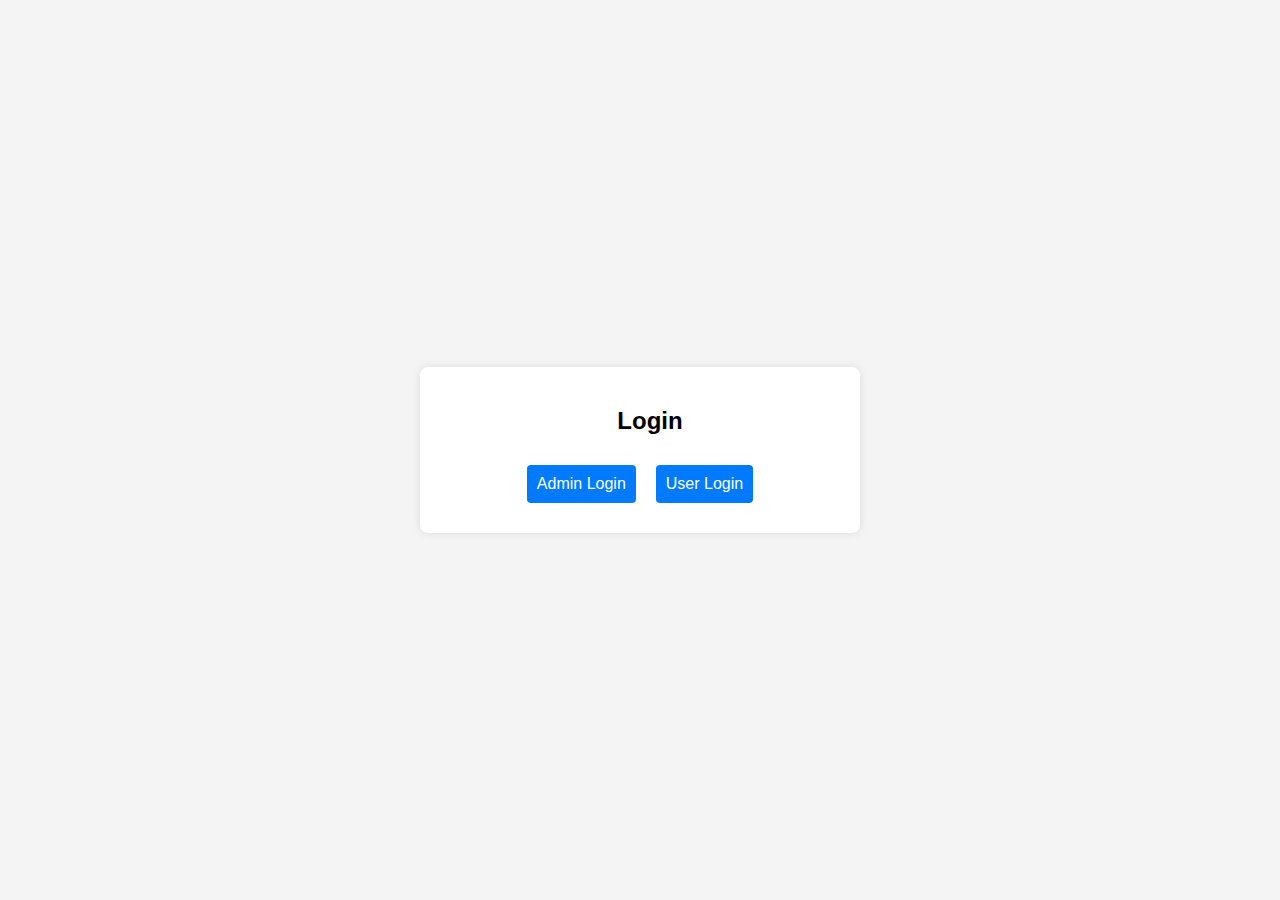
<file: index.html>
<!-- index.html -->
<!DOCTYPE html>
<html lang="en">
<head>
    <meta charset="UTF-8">
    <meta name="viewport" content="width=device-width, initial-scale=1.0">
    <title>Login Page</title>
    <link rel="stylesheet" href="index.css">
</head>
<body>
    <div class="container">
        <h2 >Login</h2>
        
        
               <div style="display: flex;">
                <form action="adminLogin.html">
                    <button type="submit" style="margin: 10px;
                    padding: 10px;
                    font-size: 16px;
                    cursor: pointer;
                    background-color: #007bff;
                    color: #fff;
                    border: none;
                    border-radius: 4px;">
                        Admin Login</button>
                    
                   </form>
                   <form action="userLogin.html">
                    <button type="submit" style="margin: 10px;
                    padding: 10px;
                    font-size: 16px;
                    cursor: pointer;
                    background-color: #007bff;
                    color: #fff;
                    border: none;
                    border-radius: 4px;">
                    User Login</button>
                   </form>
               </div>
            
       
        <!-- <button onclick="redirectToUserLogin()">User Login</button> -->
    </div>



    <!-- <script src="script.js"></script> -->
</body>
</html>
</file>
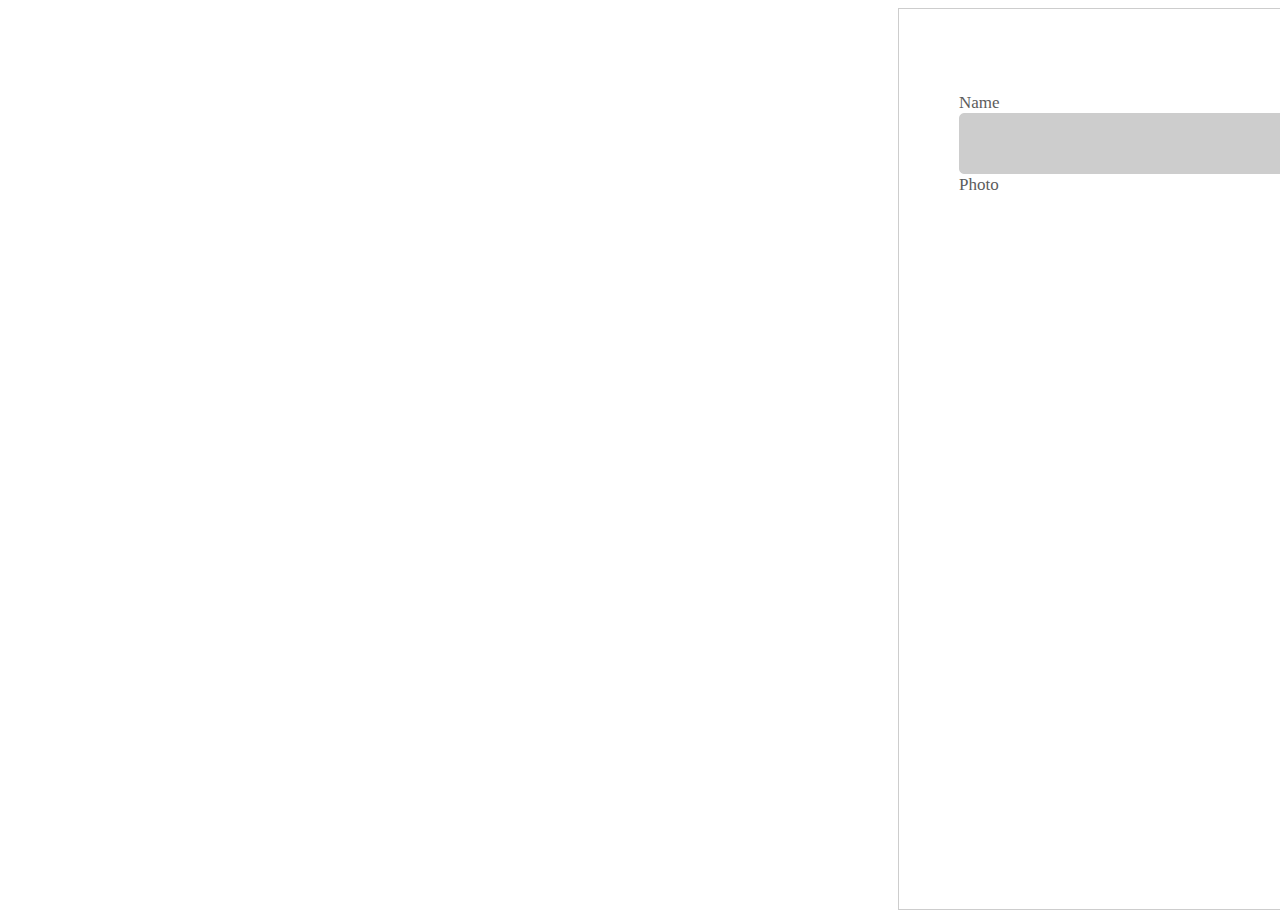
<file: acceptance.html>
<!DOCTYPE html>
<html lang="en">
<head>
    <meta charset="UTF-8">
    <meta name="viewport" content="width=device-width, initial-scale=1.0">
    <title>Document</title>
    <link rel="stylesheet" href="acceptance.css">

</head>
<body>
    <div>
        <div class="main">
             <form action="photoUpload.html" class="">
                <div>
                    <button type="submit" style="width: 128px;
                    margin-left: 450px;
                    margin-top: 20px;
                    height: 58px;
                    top: 30px;
                    left: 407px;
                    padding: 20px, 45px, 21px, 44px;
                    border-radius: 5px;
                    border: 2px;
                    color: rgba(5, 0, 255, 1);
                    background: white;
                    border: 2px solid rgba(5, 0, 255, 1);
                    padding-left: 45px;
                    cursor: pointer;
                    
                    font-family: Montserrat;
                    font-size: 14px;
                    font-weight: 600;
                    line-height: 17px;
                    letter-spacing: 0em;
                    text-align: left;

                    ">Back</button>
                 </div>
             </form>

             <div class="form">
                
                    <div >
                        <label class="name" >Name</label>
                        <div class="inputname" id="displayName"></div>
                        <!-- <input type="text"  ></input> -->
                    </div>

                    <label class="name">Photo</label>
                    <div class="photodiv" id="displayImage" class="width:300px; height:300px"> 
                        <!-- <input type="file" ></input> -->
                    </div>
                    

                    <div class="admindiv" id="statusDisplay"></div>
             </div>
        </div>
    </div>

    <script src="adminLogin.js">
        //  window.onload = function() {
        //     showUserDataof(event);
        // };
    </script>
    
</body>
</html>
</file>
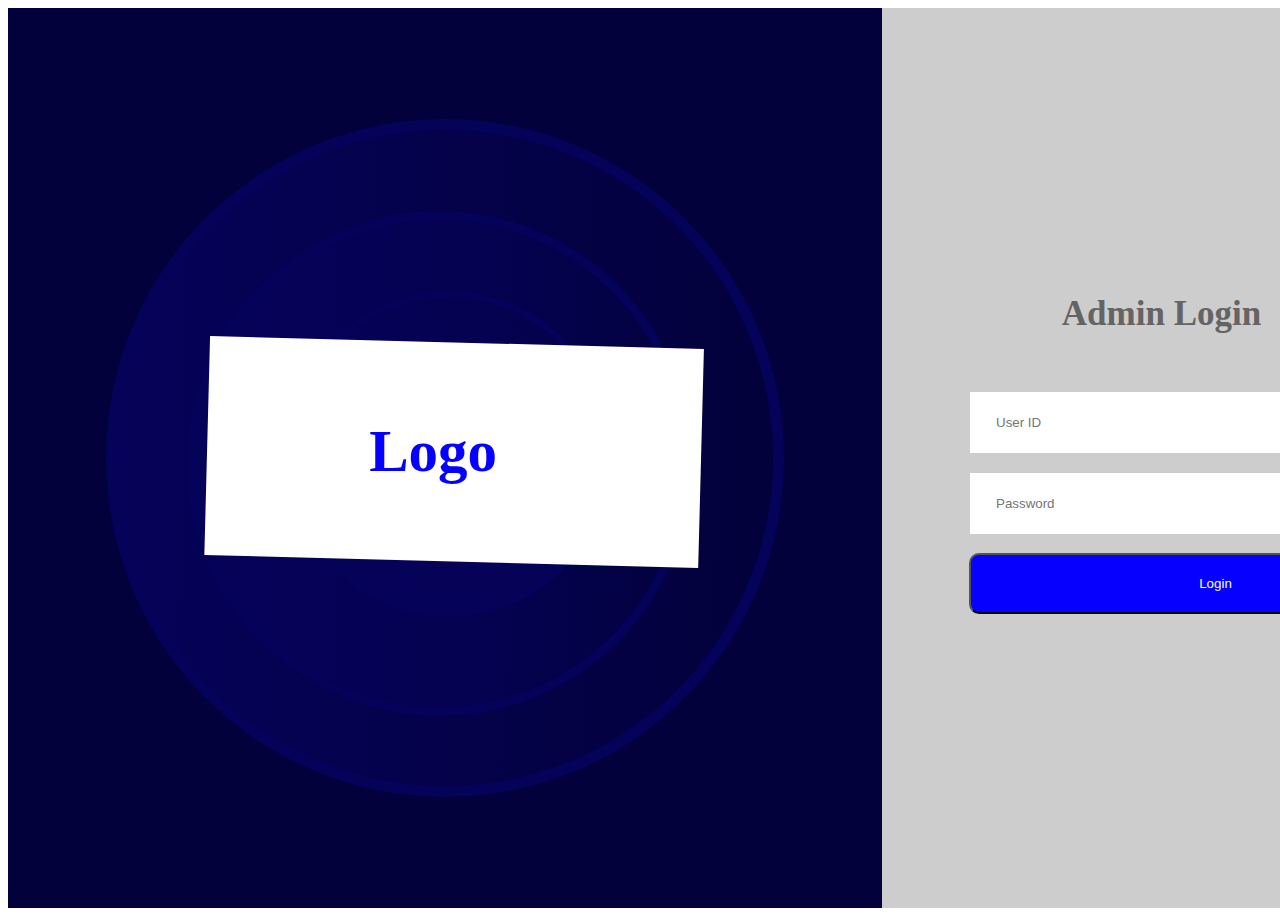
<file: adminLogin.html>
<!DOCTYPE html>
<html lang="en">
<head>
    <meta charset="UTF-8">
    <meta name="viewport" content="width=f, initial-scale=1.0">
    <title>Document</title>
    <link rel="stylesheet" href="adminLogin.css">
</head>
<body>
    <!-- <form >
        <h1><p style="color: palevioletred;">Hellow Sneha Jee</p></h1>
        <button type="submit">click Me</button>
    </form> -->

    <div class="admin-login-page">

        <div class="logo-design">
            <div class="sub-div">
                <!-- <div class="ell"></div> -->
                <div class="ellips2">
                    <div class="ellips3">
                        <div class="logo-box">
                            <div class="logo">Logo</div>
                        </div>
                    </div>
                </div>
            </div>

            
        </div>


        <div class="forms">
            <div class="admin-login-form">
                <div class="head">
                    <h1 class="header">Admin Login</h1>
                </div>
    
                
                    
                    <form action="" onsubmit="return myFunction(event)">
                        <input type="text"  id="userId" placeholder="User ID" class="userclass">
                        <br><br>
                        
                        <input type="text" id="password"  placeholder="Password" class="Passwordclass">
                        <br><br>
                    
                        <div >
                            <button class="button" type="submit" style="color:rgba(255, 255, 255, 1);">Login</button>
                        </div>
                    </form>
                    

             
            </div>
        </div>
    </div>
    <script src="adminLogin.js">
       
    </script>
</body>
</html>
</file>
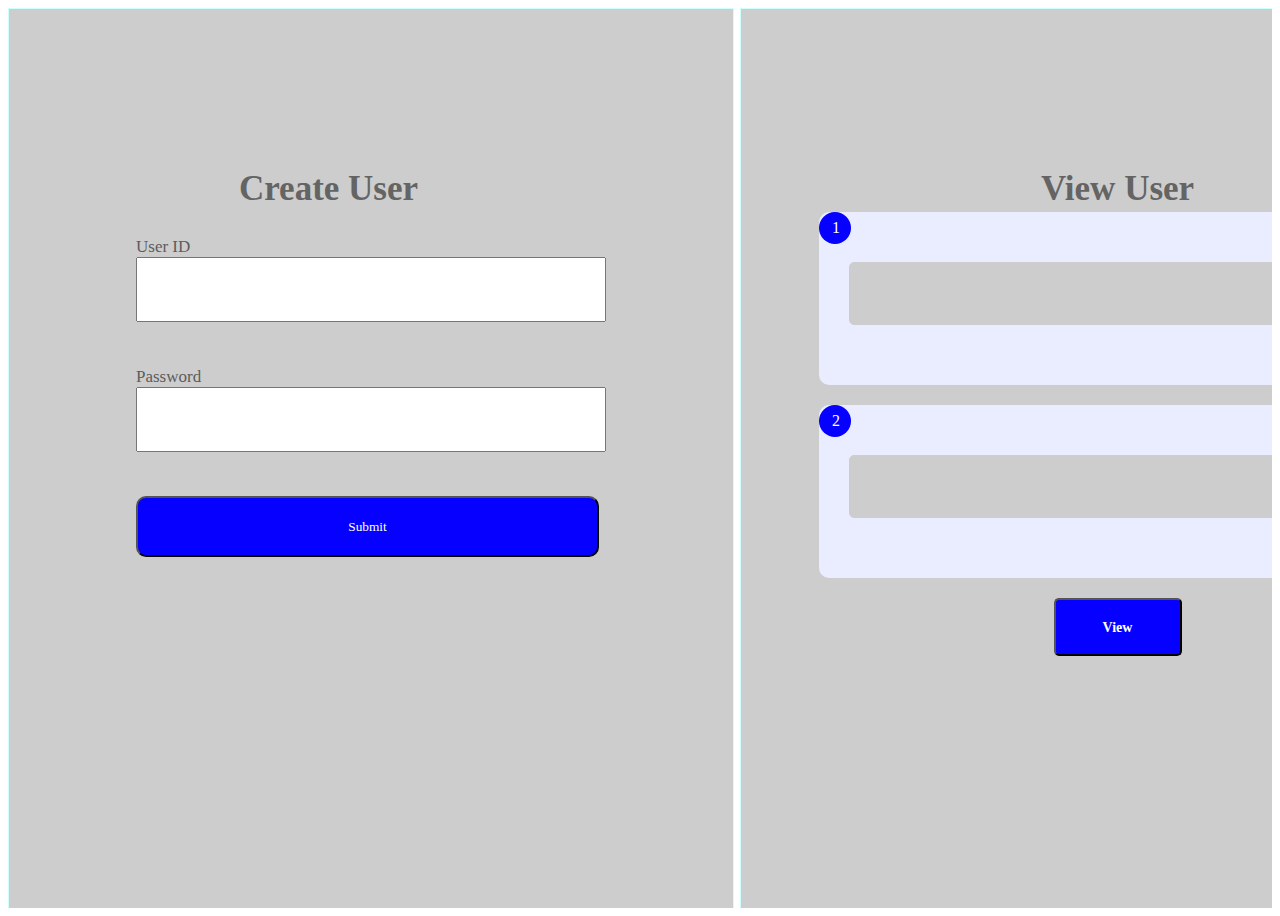
<file: adminside2.html>
<!DOCTYPE html>
<html lang="en">
<head>
    <meta charset="UTF-8">
    <meta name="viewport" content="width=device-width, initial-scale=1.0">
    <title>Document</title>
    <link rel="stylesheet" href="adminside2.css">
</head>
<body>
    <div class="admin-side">

        <!-- left side -->
        <div class="create-user">
            <div class="create-user-form">

                <form class="forms" action="userLogin.html" onsubmit="return createUsers(event)">
                    <div class="head">
                        <h1  class="header">Create User</h1>
                    </div>

                    <div >
                        <label class="userid" for="id">User ID</label>
                        <br>
                    <input type="text" id="id"></input>
                    </div>

                    

                    <div >
                        <label class="Password" for="pass">Password</label>
                        <br>
                    <input type="text" id="pass"></input>
                    </div>


                    <div >
                        <button class="button1" type="submit" style="color:rgba(255, 255, 255, 1); cursor: pointer;">Submit</button>
                    </div>
                </form>


            </div>
        </div>
        <!-- right side -->
        <div class="viewuser">
            <div class="viewform">

                <div class="head">
                    <h1 class="header">View User</h1>
                </div>

                <div class="viewbox">
                    <div class="ellips">
                        <div class="content">1</div>
                    </div>
                    <br>
                    <div >
                        <input id="userkiID" class="text" type="text" style="margin-left: 30px; width: 87%;"></input>
                    </div>
                </div>
                
                <div class="viewbox">
                    <div class="ellips">
                        <div class="content">2</div>
                    </div>
                    <br>
                    <div >
                        <input id="usersID1" class="text" type="text"  style="margin-left: 30px; width: 87%;"></input>
                    </div>
                </div>


                <form action="viewTable.html" onsubmit="return viewUser(event)">
                    <div class="">
                        <button class="button" type="submit" style="color:rgba(255, 255, 255, 1); font-family: Montserrat;
                        font-size: 14px;
                        font-weight: 600;
                        line-height: 17px;
                        letter-spacing: 0em;
                        text-align: center;
                        cursor: pointer;
                        ">View</button>
                    </div>
                </form>
            </div>
        </div>
    </div>

    <script src="adminLogin.js"></script>
</body>
</html>
</file>
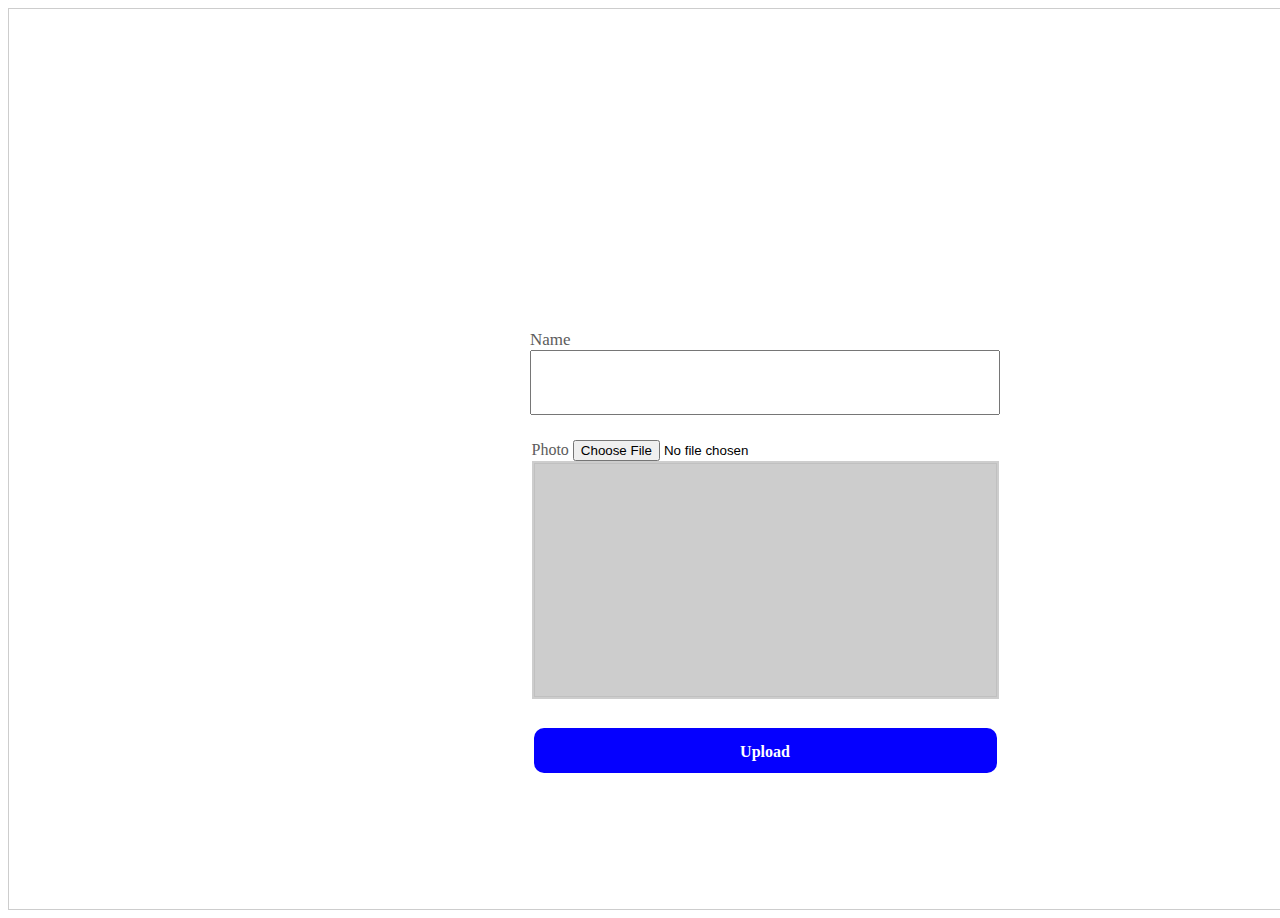
<file: photoUpload.html>
<!DOCTYPE html>
<html lang="en">
<head>
    <meta charset="UTF-8">
    <meta name="viewport" content="width=device-width, initial-scale=1.0">
    <title>Document</title>
    <link rel="stylesheet" href="photoUpload.css">
</head>
<body>
    <div class="main">
        <!-- button to view -->
        <form action="" class="butt" onsubmit=" return showUserDataof(event)">
            <div class="view-button"style="cursor: pointer; margin-left: 1330px ;" >
                <button type="submit"   style="cursor: pointer;
                border:none;
                background: none;
                width: 39px;
                height: 17px;
                top: 20px;
                left: 44px;
                font-family: Montserrat;
                font-size: 14px;
                font-weight: 600;
                line-height: 17px;
                letter-spacing: 0em;
                text-align: left;
                color: rgba(5, 0, 255, 1);
                padding-left: 45px;
                padding-top: 20px;">View</button>
            </div>
        </form>


        <!-- photoupload form -->

        <div class="form">
            <form class="forms" enctype="multipart/form-data" onsubmit="return imageUpload(event)">
                <div >
                    <label class="name" id="">Name</label>
                    <input type="text"  class="nameinput" id="names"></input>
                </div>

                <div>
                    <label class="photo">Photo</label>
                    <input type="file"  id="image">
                        
                </input>
                <img class="photoInput" id="displayedImage"></img>
                </div>

                <div class="upload-button">
                    <button class="upload" type="submit" style="width: 62px;
                    height: 24px;
                    top: 658px;
                    left: 725px;
                    font-family: Poppins;
                    font-size: 16px;
                    font-weight: 600;
                    line-height: 24px;
                    letter-spacing: 0em;
                    text-align: left;
                    background: rgba(5, 0, 255, 1);
                    border: none;
                    text-align: center;
                    cursor: pointer;
                    color: rgba(255, 255, 255, 1);">Upload</button>
                </div>
            </form>
        </div>
    </div>

    <script src="adminLogin.js"></script>
</body>
</html>
</file>
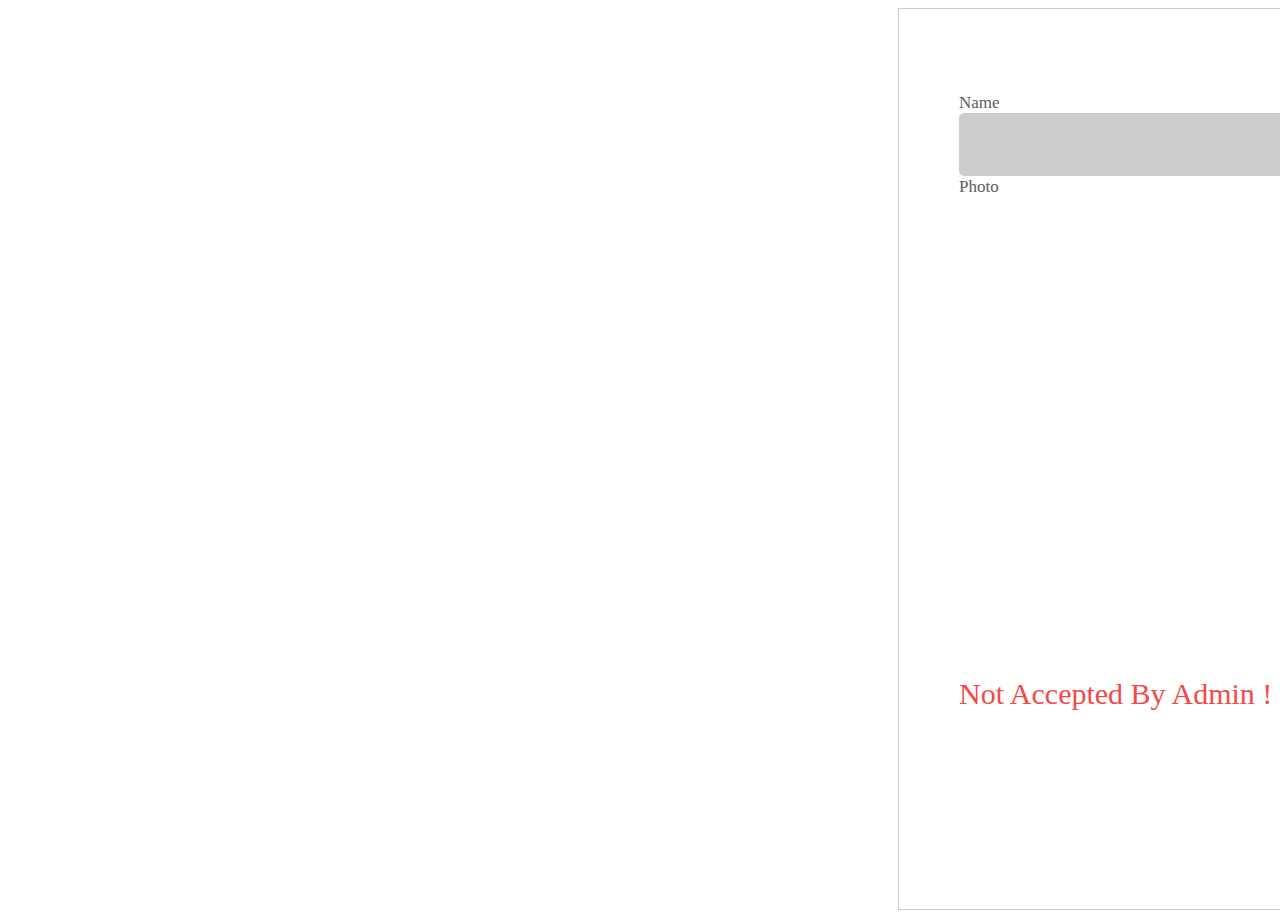
<file: rejected.html>
<!DOCTYPE html>
<html lang="en">
<head>
    <meta charset="UTF-8">
    <meta name="viewport" content="width=device-width, initial-scale=1.0">
    <title>Document</title>
    <link rel="stylesheet" href="acceptance.css">

</head>
<body>
    <div>
        <div class="main">
             <form action="photoUpload.html" class="">
                <div>
                    <button type="submit" style="width: 128px;
                    margin-left: 450px;
                    margin-top: 20px;
                    height: 58px;
                    top: 30px;
                    left: 407px;
                    padding: 20px, 45px, 21px, 44px;
                    border-radius: 5px;
                    border: 2px;
                    color: rgba(5, 0, 255, 1);
                    background: white;
                    border: 2px solid rgba(5, 0, 255, 1);
                    padding-left: 45px;
                    cursor: pointer;
                    
                    font-family: Montserrat;
                    font-size: 14px;
                    font-weight: 600;
                    line-height: 17px;
                    letter-spacing: 0em;
                    text-align: left;

                    ">Back</button>
                 </div>
             </form>

             <div class="form">
                
                    <div>
                        <label class="name">Name</label>
                        <input type="text" class="inputname"></input>
                    </div>

                    <label class="name">Photo</label>
                    <div class="photodiv"> 

                    </div>
                    

                    <div class="admindiv">Not Accepted By Admin !</div>
             </div>
        </div>
    </div>
    
</body>
</html>
</file>
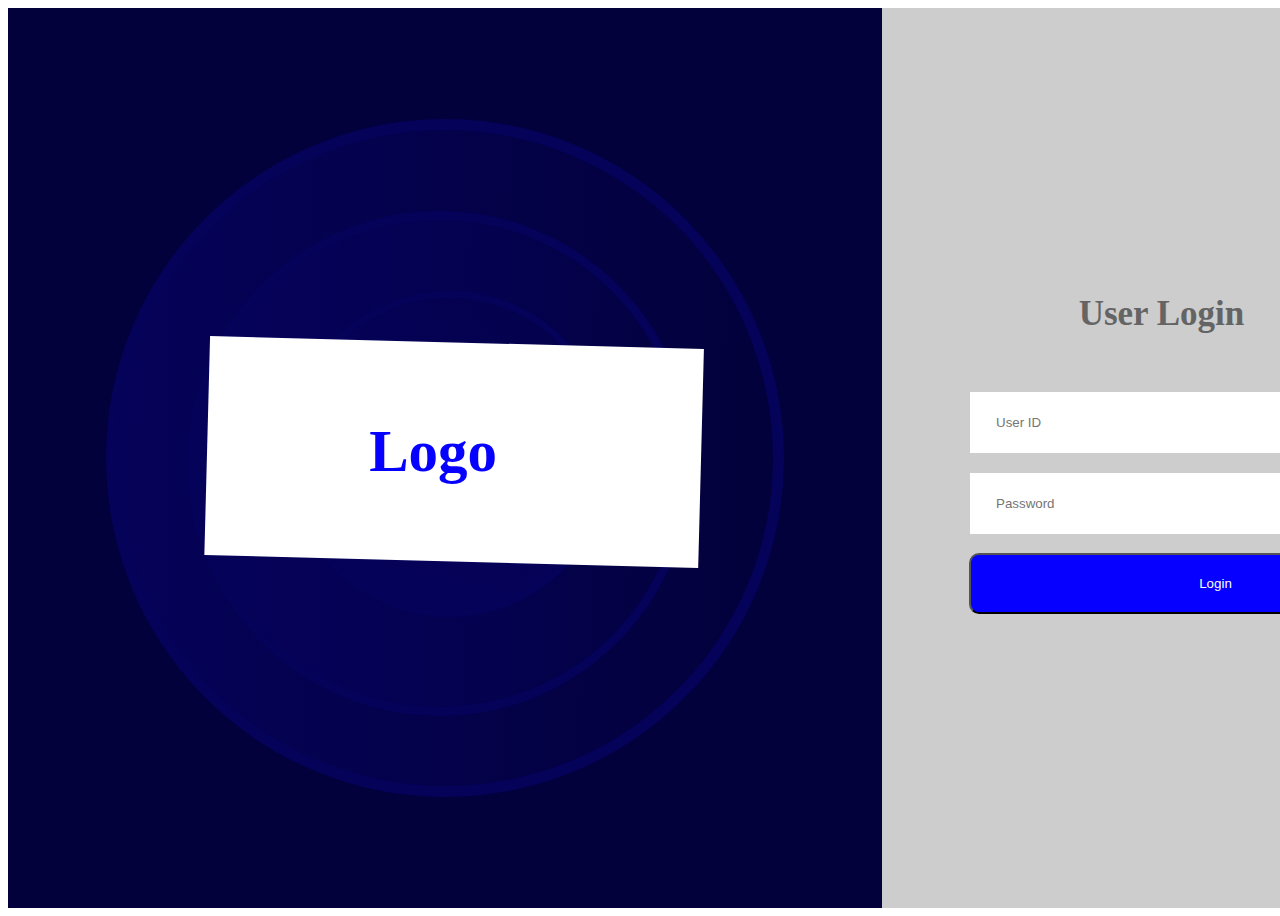
<file: userLogin.html>
<!DOCTYPE html>
<html lang="en">
<head>
    <meta charset="UTF-8">
    <meta name="viewport" content="width=f, initial-scale=1.0">
    <title>Document</title>
    <link rel="stylesheet" href="adminLogin.css">
</head>
<body>
    <!-- <form >
        <h1><p style="color: palevioletred;">Hellow Sneha Jee</p></h1>
        <button type="submit">click Me</button>
    </form> -->

    <div class="admin-login-page">

        <div class="logo-design">
            <div class="sub-div">
                <!-- <div class="ell"></div> -->
                <div class="ellips2">
                    <div class="ellips3">
                        <div class="logo-box">
                            <div class="logo">Logo</div>
                        </div>
                    </div>
                </div>
            </div>

            
        </div>


        <div class="forms">
            <div class="admin-login-form">
                <div class="head">
                    <h1 class="header">User Login</h1>
                </div>
    
                
                    
                    <form action="photoUpload.html" onsubmit="return userLogin(event)">
                        <input type="text" id="userLoginId" placeholder="User ID" class="userclass">
                        <br><br>
                        
                        <input type="text" id="userLoginPass" placeholder="Password" class="Passwordclass">
                        <br><br>
                    
                        <div >
                            <button class="button" type="submit" style="color:rgba(255, 255, 255, 1);">Login</button>
                        </div>
                    </form>
                    

             
            </div>
        </div>
    </div>
    <script src="adminLogin.js"></script>
</body>
</html>
</file>
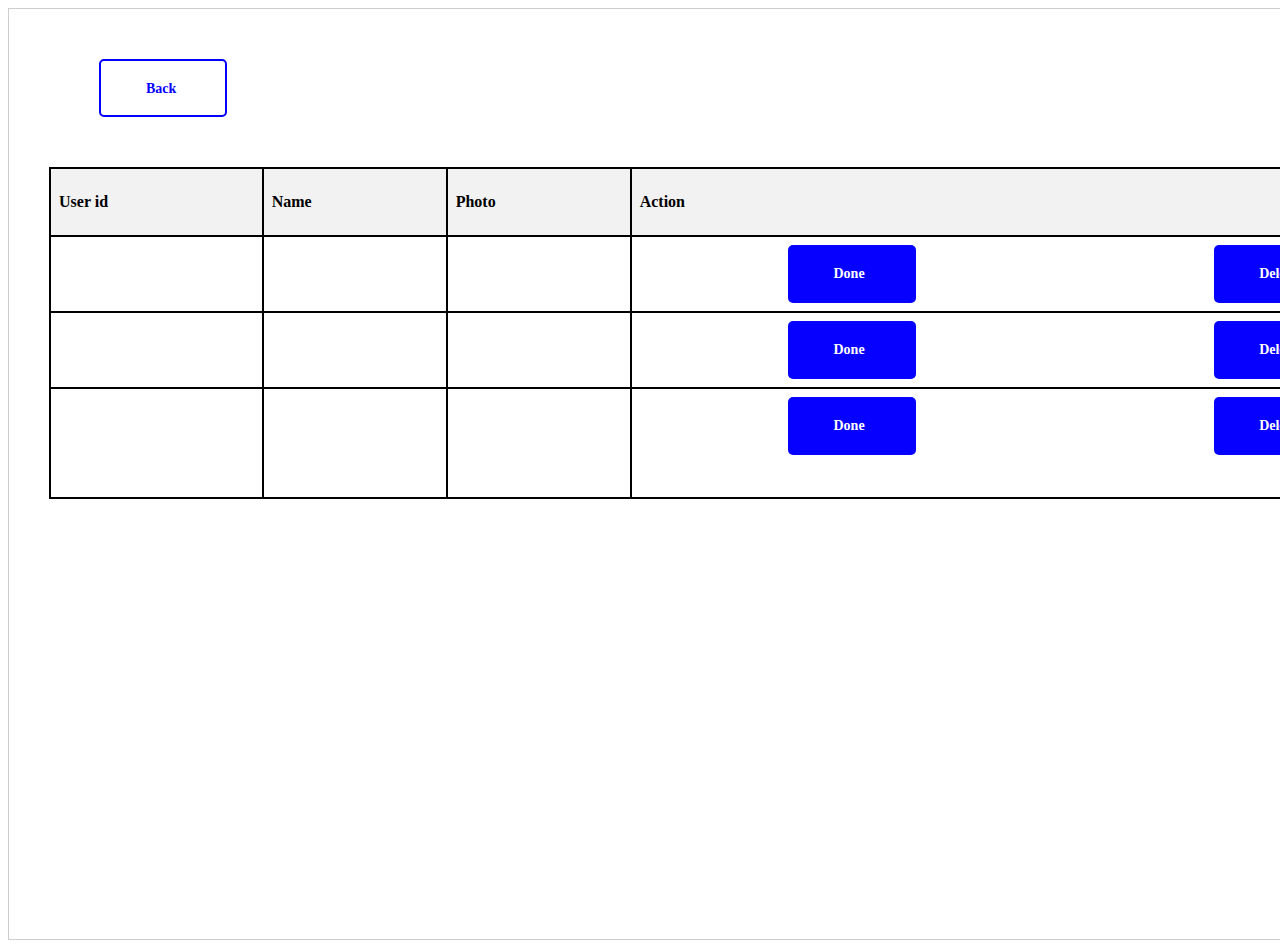
<file: viewTable.html>
<!DOCTYPE html>
<html lang="en">
<head>
  <meta charset="UTF-8">
  <meta name="viewport" content="width=device-width, initial-scale=1.0">
  <title>HTML Table Example</title>
  <link rel="stylesheet" href="viewTable.css">
</head>
<body>

    <div class="main">
        <form action="adminside2.html" class="">
            <div>
                <button type="submit" style="width: 128px;
                margin-left: 50px;
                margin-top: 20px;
                height: 58px;
                top: 30px;
                left: 407px;
                padding: 20px, 45px, 21px, 44px;
                border-radius: 5px;
                border: 2px;
                color: rgba(5, 0, 255, 1);
                background: white;
                border: 2px solid rgba(5, 0, 255, 1);
                padding-left: 45px;
                cursor: pointer;
                
                font-family: Montserrat;
                font-size: 14px;
                font-weight: 600;
                line-height: 17px;
                letter-spacing: 0em;
                text-align: left;

                ">Back</button>
             </div>
         </form>



         <table class="tablea">
            <thead class="sss">
              <tr class="sub">
                <th class="sub">User id</th>
                <th class="sub">Name</th>
                <th class="sub">Photo</th>
                <th class="sub">Action</th>
              </tr>
            </thead >
            <tbody class="sub">
              <tr class="sub"  id="dataTable">
                <td class="sub" id="usernameCell"></td>
                <td class="sub" id="nameCell"></td>
                <td class="sub" id="photoCell"></td>
                <td class="sub" style="display: flex; border: none; justify-content: space-around;">
                    <form action="" onsubmit="return viewTable(event)">
                      <div class="done" id="dones">
                        <button class="button" >Done</button>
                    </div>
                    </form>
                    <form id="del" action="" onsubmit="return viewTable2(event)">
                      <div class="done" id="deletes">
                        <button class="button" >Delete</button>
                    </div>
                    </form>
                </td>
              </tr>
          
              <tr class="sub">
                <td class="sub"></td>
                <td class="sub"></td>
                <td class="sub"></td>
                <td class="sub" style="display: flex; border: none; justify-content: space-around;">
                    <div class="done" >
                        <button class="button">Done</button>
                    </div>
                    <div class="done" >
                        <button class="button">Delete</button>
                    </div>
                </td>
              </tr>
          
              <tr class="sub">
                <td class="sub"></td>
                <td class="sub"></td>
                <td class="sub"></td>
                <td class="action" style="display: flex; border: none; justify-content: space-around;">
                    <div class="done" >
                        <button class="button">Done</button>
                    </div>
                    <div class="done" >
                        <button class="button">Delete</button>
                    </div>
                </td>
              </tr>
          
              
          
            </tbody>
          </table>
    </div>


    <script defer src="adminLogin.js"></script>
</body>
</html>
</file>
<file: index.css>
body {
    font-family: Arial, sans-serif;
    background-color: #f4f4f4;
    margin: 0;
    display: flex;
    align-items: center;
    justify-content: center;
    height: 100vh;
}

.container {
    background-color: #fff;
    padding: 20px;
    border-radius: 8px;
    box-shadow: 0 0 10px rgba(0, 0, 0, 0.1);
    width: 400px;
    text-align: center; 
    display: flex;
    flex-direction: column;
    justify-content: space-evenly;
    align-items: center;
}

h2 {
    margin-bottom: 20px;
    margin-left: 20px;
}
</file>
<file: acceptance.css>
.main{
    margin-left: 890px;
    width: 609px;
    /* height: 958px; */
    height: 100vh;
    left: 903px;
    border: 1px;
    background: 
    linear-gradient(0deg, #FFFFFF, #FFFFFF);
    border: 1px solid rgba(205, 205, 205, 1);

}

.form{
    width: 463px;
height: 438px;
top: 130px;
left: 73px;
padding-left: 60px;
padding-top: 5px;


}
.name{
    width: 66px;
    height: 21px;
    top: 130px;
    left: 73px;
    font-family: Montserrat;
    font-size: 17px;
    font-weight: 500;
    line-height: 21px;
    letter-spacing: 0em;
    text-align: left;
    color: rgba(92, 92, 92, 1);

}
.inputname{
    width: 462px;
    height: 59px;
    border-radius: 5px;
    border: 1px;
    background:linear-gradient(0deg, #CDCDCD, #CDCDCD),
    linear-gradient(0deg, #FFFFFF, #FFFFFF);
    border: 1px solid rgba(205, 205, 205, 1);
}
.photodiv{
    width: 463px;
height: 477.93px;
top: -79px;

}
.admindiv{
    width: 365px;
height: 37px;
top: 796px;
left: 121px;
font-family: Montserrat;
font-size: 30px;
font-weight: 500;
line-height: 37px;
letter-spacing: 0em;
text-align: left;
color: rgba(245, 73, 73, 1);

}
</file>
<file: adminLogin.css>
.admin-login-page{
    width: 1512px;
    /* height: 1002px; */
    height: 100vh;
    top: 38px;
    background: rgba(3, 1, 59, 1);
    display: flex;
    
}
.logo-design{
    flex: 1;
    display: flex;
    justify-content: center; /* Center content horizontally */
    align-items: center;
    position: relative;
    /* padding: 50px; */
     
    /* margin-top: -50px;
    margin-right: -90px; */     
}
.logo{
    transform: rotate(-181.5deg);
    width: 169px;
    height: 72px;
    top: 73px;
    left: 162px;
    font-family: Inter;
    font-size: 59px;
    font-weight: 600;
    line-height: 72px;
    letter-spacing: 0em;
    text-align: left;
    color: rgba(5, 0, 255, 1);



}
.sub-div {
    
    width: 656px;
    height: 656px;
    top: 185.71px;
    left: 781.66px;
    transform: rotate(-89.25deg);
    background: linear-gradient(180deg, #050259 0%, rgba(5, 2, 89, 0) 100%);
    border: 11px solid #050259; /* Set the border width and color */
    border-radius: 50%; /* This will make it a circle */
    /* margin: 10px; */
}

.ellips2 {
    width: 486.59px;
    height: 486.59px;
    top: 272.16px;
    left: 698.72px;
    /* transform: rotate(-89.25deg); */
    background: linear-gradient(180deg, #050259 0%, rgba(5, 2, 89, 0) 100%);
    border: 9px solid #050259; /* Set the border width and color */
    border-radius: 50%; /* This will make it a circle */
    margin: 70px;
}

.ellips3 {
    display: flex;
    justify-content: center;
    align-items: center;
    width: 312.08px;
    height: 312.08px;
    top: 359.92px;
    left: 611.97px;
    transform: rotate(-89.25deg);
    background: linear-gradient(180deg, #050259 0%, rgba(5, 2, 89, 0) 100%);
    border: 7px solid #050259; /* Set the border width and color */
    border-radius: 50%; /* This will make it a circle */
    margin: 90px;
}
.logo-box{
    position: absolute;
    display: flex;
    justify-content: center;
    align-items: center;
    width: 494px;
    height: 219px;
    top: 50%; /* Position from the top */
    left: 50%; /* Position from the left */
    transform: translate(-51%, -49%); /* Center the box using transform */
    /* padding: 73px 163px 74px 162px; */
    background-color: rgba(255, 255, 255, 1);

}
.forms {
    /* flex: 2; This will make the forms div take up 2/3 of the available space */
    display: flex;
    justify-content: center;
    align-items: center;
    padding: 20px;
    width: 596px;
    top: 44px;
    left: 916px;
    padding: 268px, 66px, 302px, 66px;
    border: 1px;
    background: linear-gradient(0deg, #CDCDCD, #CDCDCD),
    linear-gradient(0deg, #FFFFFF, #FFFFFF);
    border: 1px solid rgba(205, 205, 205, 1)
}
.admin-login-form{
    display: flex;
    flex-direction: column;
    gap: 74px;
    width: 464px;
    height: 388px;
    top: 268px;
    left: 66px;
    padding: 50px;
    border-radius: 10px;

}
.header{
    /* color: #CDCDCD; */
    font-family: Poppins;
    font-size: 35px;
    font-weight: 600;
    line-height: 53px;
    letter-spacing: 0em;
    text-align: center;
    color: rgba(100, 100, 100, 1);


}
.head{
    width: 385px;
    height: 53px;
    top: 268px;
    left: 105px;
}
.userclass{
    
    width: 462px;
    height: 59px;
    top: 403px;
    left: 67px;
    border: 1px solid rgba(205, 205, 205, 1);
    padding-left: 26px;

}
.Passwordclass{
    width: 463px;
    height: 59px;
    top: 486px;
    left: 67px;
    border: 1px solid rgba(205, 205, 205, 1);
    padding-left: 26px;



}
.button{
    display: flex;
    justify-content: center;
    align-items: center;
    width: 493px;
    height: 61px;
    top: 595px;
    left: 66px;
    border-radius: 10px;
    background-color: #0500FF;
    cursor: pointer;

}
.login-button{
    width: 100%;
    height: 100%;
    font-family: Poppins;
    font-size: 16px;
    font-weight: 600;
    line-height: 24px;
    letter-spacing: 0em;
    text-align: center;
    background: none;
    

}
</file>
<file: adminside2.css>
.admin-side{
    /* width: 1512px; */
    /* height: 958px; */
    /* height: 100vh; */
    height: 100vh;
    overflow: hidden;
    /* width: 100vw; */
    top: -820px;
    left: 1727px;
    display: flex;


}
.create-user{
    margin-right: 3px;
    width: 757px;
    height: 958px;
    top: 44px;
    border: 1px;
    background: linear-gradient(0deg, #CDCDCD, #CDCDCD),
    linear-gradient(0deg, #FFFFFF, #FFFFFF);
    border: 1px solid rgba(205, 255, 255, 1);

}
.create-user-form{
    display: flex;
    
    flex-direction: column;
    justify-content: space-between;
    align-items: center;
    width: 464px;
    height: 388px;
    top: 285px;
    left: 147px;
    /* top: 268px;
    left: 66px; */
    padding: 130px;
    border-radius: 10px;
    


}
.forms{
    display: flex;
    /* justify-content: center;
     */
     flex-direction: column;
    gap: 44px;
}
.head{
    width: 385px;
    height: 53px;
    top: 285px;
    left: 186px;
    

}
.header{
    font-family: Poppins;
    font-size: 35px;
    font-weight: 600;
    line-height: 53px;
    letter-spacing: 0em;
    text-align: center;
    color: rgba(100, 100, 100, 1);
}
.userid{
    width: 66px;
    height: 21px;
    top: 393px;
    left: 148px;
    font-family: Montserrat;
    font-size: 17px;
    font-weight: 500;
    line-height: 21px;
    letter-spacing: 0em;
    text-align: left;
    color: rgba(92, 92, 92, 1);

}
#id{
    width: 462px;
    height: 59px;
    top: 420px;
    left: 148px;

}
.Password{
    width: 66px;
    height: 21px;
    top: 393px;
    left: 148px;
    font-family: Montserrat;
    font-size: 17px;
    font-weight: 500;
    line-height: 21px;
    letter-spacing: 0em;
    text-align: left;
    color: rgba(92, 92, 92, 1);

}
#pass{
    width: 462px;
    height: 59px;
    top: 420px;
    left: 148px;

}
.button{
    width: 128px;
    height: 58px;
    top: 661px;
    left: 559px;
    padding: 21px, 44px, 20px, 44px;
    border-radius: 5px;
    background: rgba(5, 0, 255, 1);


}
.button1{
    width: 463px;
    height: 61px;
    top: 612px;
    left: 147px;
    border-radius: 10px;
    font-family: Poppins;
    background: rgba(5, 0, 255, 1);
    /* // On click
    // Navigate to: "None";
    // Animate: Instant; */
    animation-duration: 0ms;
    
    /* font-size: 16px;
    font-weight: 600;
    line-height: 24px;
    letter-spacing: 0em;
    text-align: left;
    background: rgba(255, 255, 255, 1); */


}
.viewbox{
    width: 597px;
    height: 173px;
    top: 281px;
    left: 90px;
    border-radius: 10px;
    background: rgba(234, 236, 255, 1);


}
.text{
    width: 462px;
    height: 59px;
    border-radius: 5px;
    border: 1px;
    background: linear-gradient(0deg, #CDCDCD, #CDCDCD),
    linear-gradient(0deg, #FFFFFF, #FFFFFF);
    border: 1px solid rgba(205, 205, 205, 1);
}
.content{
    width: 6px;
    height: 20px;
    top: 14px;
    left: 568px;
    font-family: Montserrat;
    font-size: 16px;
    font-weight: 500;
    line-height: 20px;
    letter-spacing: 0em;
    text-align: left;
    color: rgba(255, 255, 255, 1);

}
.ellips{
    display: flex;
    justify-content: center;
    align-items: center;

    width: 32px;
    height: 32px;
    top: 8px;
    left: 555px;
    background: rgba(5, 0, 255, 1);
    border-radius: 50%;

}
.viewuser{
    margin-left: 3px;
    width: 753px;
    height: 958px;
    top: 44px;
    left: 757px;
    border: 1px;
    background: linear-gradient(0deg, #CDCDCD, #CDCDCD),
    linear-gradient(0deg, #FFFFFF, #FFFFFF);
    border: 1px solid rgba(205, 255, 255, 1);
}
.viewform{
    display: flex;
    gap: 20px;
    flex-direction: column;
    justify-content: space-between;
    align-items: center;
    /* width: 464px;
    height: 388px; */
    top: 285px;
    left: 147px;
    /* top: 268px;
    left: 66px; */
    padding: 130px;
    border-radius: 10px;
    
}
</file>
<file: photoUpload.css>
.main{
    width: 1512px;
    /* height: 958px; */
    height: 100vh;
    overflow-y: hidden;
    top: 44px;
    border: 1px;
    background: 
    linear-gradient(0deg, #FFFFFF, #FFFFFF);
    border: 1px solid rgba(205, 205, 205, 1);
    /* linear-gradient(0deg, #CDCDCD, #CDCDCD), */

}
.view-button{
    width: 128px;
    height: 58px;
    top: 32px;
    left: 1344px;
    padding: 20px, 45px, 21px, 44px;
    border-radius: 5px;
    border: 2px;
    color : linear-gradient(0deg, #0500FF, #0500FF),
    linear-gradient(0deg, #FFFFFF, #FFFFFF);
    border: 2px solid rgba(5, 0, 255, 1);
}
.butt{
    margin-top: 30px;
}
.form{
    width: 1512px;
    /* height: 958px; */
    height: 100vh;
    overflow: hidden;   
    display: flex;
    justify-content: center;
    align-items: center;
    
}

.forms{
    /* width: ; */
    width: 464px;
    height: 444px;
    top: 257px;
    left: 524px;
    border-radius: 10px;
    display: flex;
    flex-direction: column;
    justify-content: center;
    align-items: center;
    gap: 25px;
}
.name{
    width: 66px;
    height: 21px;
    top: 257px;
    left: 525px;
    font-family: Montserrat;
    font-size: 17px;
    font-weight: 500;
    line-height: 21px;
    letter-spacing: 0em;
    text-align: left;
    color: rgba(92, 92, 92, 1);

}
.nameinput{
    width: 462px;
    height: 59px;
    top: 284px;
    left: 525px;

}
.photo{
    width: 165.56px;
    height: 21px;
    top: 358px;
    left: 525px;
    width: 165.56px;
    height: 21px;
    top: 358px;
    left: 525px;
    color: rgba(92, 92, 92, 1);

}
.photoInput{
    width: 463px;
    height: 234px;
    top: 382px;
    left: 525px;
    padding: 0px, 1px, 5px, 0px;
    background: linear-gradient(0deg, #CDCDCD, #CDCDCD),
    linear-gradient(0deg, #EEEEEE, #EEEEEE);
    border: 2px solid rgba(205, 205, 205, 1);

}
.upload-button{
    width: 463px;
height: 61px;
top: 640px;
left: 524px;
border-radius: 10px;
/* // On click
// Navigate to: "None";
// Animate: Dissolve; */
/* Spring: { mass: 1, stiffness: 100, damping: 15 }; */
background: rgba(5, 0, 255, 1);
cursor: pointer;
display: flex;
justify-content: center;
align-items: center;
/* // On click
// Navigate to: "None";
// Animate: Instant;
animation-duration: 0ms; */


}
</file>
<file: viewTable.css>
table {
    border-collapse: collapse;
    width: 100%;
    margin-top: 50px;

  }

  th, td {
    border: 1px solid #ddd;
    padding: 8px;
    text-align: left;
  }

  th {
    background-color: #f2f2f2;
  }

  .main{
    width: 100vw;
    height: 100vh;
    overflow: hidden;
    top: 44px;
    padding-left: 40px;
    padding-top: 30px;
    /* padding-right: 50px; */
    border: 1px;
    background: linear-gradient(0deg, #FFFFFF, #FFFFFF);
    border: 1px solid rgba(205, 205, 205, 1);
  }

  .tablea{
    width: 1452px;
    height: 275.61px;
    top: 122px;
    left: 30px;
    border: 2.27px;
    border: 2.27px solid rgba(0, 0, 0, 1);

  }
  .sub{
    border: 2.27px;
    border: 2.27px solid rgba(0, 0, 0, 1);
  }
  .sss{
    width: 1452px;
    height: 67.61px;
    top: 122px;
    left: 30px;
  }
  .done{
    width: 128px;
height: 58px;
top: 16.77px;
cursor: pointer;
left: 46px;
/* margin-left: 20px; */
padding: 21px, 44px, 20px, 44px;
border-radius: 5px;
background: rgba(5, 0, 255, 1);



  }
  .button{
    cursor: pointer;
    width: 40px;
    height: 17px;
    top: 21px;
    left: 44px;
    padding-left: 45px;
    padding-top: 20px;
    font-family: Montserrat;
    font-size: 14px;
    font-weight: 600;
    line-height: 17px;
    letter-spacing: 0em;
    text-align: left;
    color: rgba(255, 255, 255, 1);
    background: none;
    border:none;
  }
  .action{
    
height: 92.19px;
top: 213.23px;
left: 1119px;
padding: 16.77px, 45px, 17.42px, 46px;
border: 2.27px;
color: linear-gradient(0deg, #000000, #000000),
linear-gradient(0deg, #FFFFFF, #FFFFFF);
border: 2.27px solid rgba(0, 0, 0, 1);
  }
</file>
